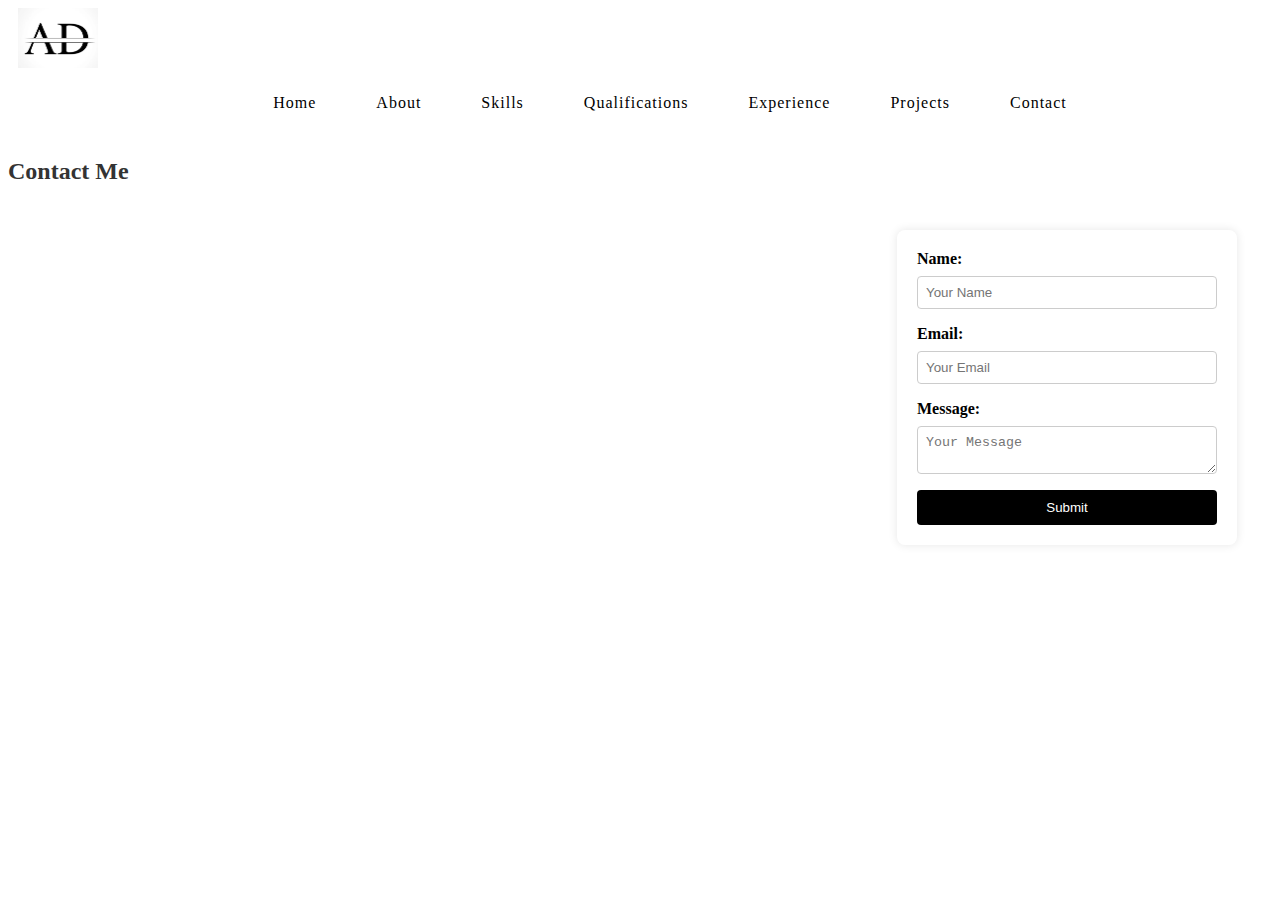
<file: contact.html>
<html>
<head>
    <link rel="stylesheet" href="portfolio.css">
    <link rel="stylesheet" href="contact.css">
    <link rel="icon" href="favicon.png" type="image/png">
    <meta charset="utf-8">
    <meta name="viewport" content="width=device-width, initial-scale=1">
    <title>Contact</title> 

</head>

<body
   <div>
         <header>

    <div class ="logoimg"> <a href ="#"><img src = "Logo AD.png"> </a>
    </div>
    
        <nav>
        
    
                <ul class="nav-links" style="float: right">
                    <li class="link active"><a href="#home">Home</a></li>
                    <li class="link"><a href="#about-section">About</a></li>
                    <li class="link"><a href="#skills-section">Skills</a></li>
                    <li class="link"><a href="#qualification-section">Qualifications</a></li>
                    <li class="link"><a href="#experience-section">Experience</a></li>
                    <li class="link"><a href="#portfolio-section">Projects</a></li>
                    <li class="link"><a href="#contact-section">Contact</a></li>
                </ul>
    
        </nav>
     </header>
</div>


<section id="contact-section"></section>
<h2>Contact Me</h2>

<div class="contact-form">
    <label for="name">Name:</label>
    <input type="text" id="name" name="name" placeholder="Your Name">

    <label for="email">Email:</label>
    <input type="email" id="email" name="email" placeholder="Your Email">

    <label for="message">Message:</label>
    <textarea id="message" name="message" placeholder="Your Message"></textarea>

    <button type="submit">Submit</button>
</div>
</section>
    
        
</body>
</html>
</file>
<file: portfolio.css>
CSS

html{
    scroll-behavior: smooth;
}

header {
    background-color:white;
    position: relative;
    
    
}

nav {
    width: 100%;
    padding: 0 10px;
    
    display: flex;
    justify-content: center ;
    align-items: center;
}

.logoimg img {
    margin-left: 10px;
    max-width: 80px; /* Adjust the maximum width as needed */
}

nav ul {
    list-style: none;
    display: flex;
    flex-wrap: wrap;
    float: center;
}

nav li {
    margin: 10px 15px;
    list-style: none;
}

nav a {
    font-size: 16px;
    text-transform: capitalize;
    text-decoration: none;
    letter-spacing: 1px;
    font-weight: 500;
    color: black;
    padding: 10px 15px;
    border-radius: 5px;
    transition: background-color 0.3s ease;
}

nav a:hover {
    background-color:#9f86c030; 
}

/* Media Query for Responsive Design */
@media only screen and (max-width: 768px) {
    nav {
        flex-direction: column;
        align-items: flex-start;
        padding: 20px;
    }

    nav ul {
        margin-top: 10px;
    }

    nav li {
        margin: 10px 0;
    }

    .logoimg img {
        margin-left: 0;
    }
}
.content-items h2,
.content-items h3 {
    text-align: left;
    color: white;
}

.top-left {
    position: absolute;
    font-size: 30px;
    top: 50px;
    left: 30px;
    margin: 150px;
}

.background-video {
    position: relative;
    height: 70vh; /* Adjust the height as needed */
    overflow: hidden;
}

video {
    width: 100%;
    object-fit: cover;
}

.content {
    position: absolute;
    top: 50%;
    left: 50%;
    transform: translate(-50%, -50%);
    color: black;
    text-align: center;
}

/* Media Queries for Responsive Design */
@media only screen and (max-width: 768px) {
    nav {
        height: auto;
        line-height: 1.5;
        padding: 10px;
    }

    .logoimg img {
        margin-left: 0;
    }

    nav ul {
        flex-direction: column;
        align-items: flex-start;
    }

    nav li {
        margin-right: 0;
        margin-bottom: 10px;
    }

    .background-video {
        height: 40vh;
    }

    .top-left {
        top: 20px;
        left: 20px;
        margin: 0;
    }
}
/* About Section */
.about-section {
    color: black;
    background-color: #fff;
    background-size: cover;
    height: 100vh;
}

.about-section h2 {
    padding-top: 30px;
    font-size: 50px;
    text-align: center;
}

.about-section .about-content {
    display: flex;
    flex-direction: column;
    align-items: center;
}

.about-section .about-content .column-left {
    width: 100%;
}

.about-section .about-content .column-left img {
    height: 70%;
    width: 90%;
    object-fit: cover;
    border-radius: 6px;
    margin-top: 20px;
    padding: 20px;
}

.about-section .about-content .column-right {
    width: 100%;
    padding: 20px;
}

.about-section .about-content .column-right div {
    font-size: 30px;
    font-weight: 600;
}

.about-section .about-content .column-right p {
    text-align: justify;
}

.about-section .about-content .column-right a {
    display: inline-block;
    background: black;
    color: #fff;
    font-size: 20px;
    font-weight: 500;
    padding: 10px 20px;
    margin-top: 20px;
    border-radius: 6px;
    border: 2px solid #be95c4;
    transition: all 0.3s ease;
}

.about-section .about-content .column-right a:hover {
    color: #be95c4;
    background: none;
    cursor: pointer;
}

/* Media Queries for Responsive Design */
@media only screen and (min-width: 769px) {
    .about-section .about-content {
        flex-direction: row;
        justify-content: space-between;
    }

    .about-section .about-content .column-left {
        width: 35%;
    }

    .about-section .about-content .column-right {
        width: 55%;
    }

    .about-section .about-content .column-right div,
    .about-section .about-content .column-right p {
        padding-top: 0;
        padding-right: 20%;
    }
}

@media only screen and (max-width: 768px) {
    .about-section {
        height: auto;
    }

    .about-section .about-content {
        text-align: center;
    }

    .about-section .about-content .column-left,
    .about-section .about-content .column-right {
        width: 100%;
    }

    .about-section .about-content .column-right div,
    .about-section .about-content .column-right p {
        padding-top: 20px;
        padding-right: 0;
    }
}
/* Skills Section */
.skills-section {
    padding: 50px 20px;
    background-color: #f9f9f9;
    text-align: center;
}

.skills-section h1 {
    font-size: 2.5em;
    margin-bottom: 30px;
    color: #2c3e50;
    text-transform: uppercase;
    letter-spacing: 1px;
}

/* Table Styling */
.skills-table {
    width: 90%;
    margin: 0 auto;
    border-collapse: separate;
    border-spacing: 0;
    background-color: #ffffff;
    border-radius: 10px;
    box-shadow: 0px 4px 15px rgba(0, 0, 0, 0.1);
    overflow: hidden;
}

.skills-table thead {
    background-color: #2c3e50;
    color: #ffffff;
}

.skills-table th {
    padding: 15px;
    font-size: 1.2em;
    text-align: center;
    text-transform: uppercase;
    letter-spacing: 1px;
}

.skills-table tbody tr {
    background-color: #ffffff;
    transition: background-color 0.3s ease;
}

.skills-table tbody tr:nth-child(even) {
    background-color: #f5f5f5;
}

.skills-table tbody tr:hover {
    background-color: #eaeaea;
}

.skills-table td {
    padding: 15px;
    text-align: left;
    vertical-align: top;
    font-size: 1em;
    color: #555;
}

.skills-table td strong {
    color: #2c3e50;
    font-weight: bold;
}

/* Responsive Design */
@media screen and (max-width: 768px) {
    .skills-table {
        width: 100%;
        font-size: 0.9em;
    }

    .skills-table th,
    .skills-table td {
        padding: 10px;
    }
}
/* Certification Section */
.certification-section {
    text-align: center;
    padding: 50px 20px;
    background-color: #f5f7fa; /* Light grayish background */
}

.certification-section h1 {
    font-size: 2.5em;
    margin-bottom: 30px;
    color: #34495e; /* Professional dark gray-blue */
    font-weight: bold;
    text-transform: uppercase;
}

/* Flex Container for Certifications */
.certification-container {
    display: flex;
    justify-content: center;
    align-items: stretch; /* Ensures all items have the same height */
    gap: 20px; /* Space between cards */
    flex-wrap: wrap; /* Wrap cards for responsiveness */
}

/* Card Style for Individual Certifications */
.certification-card {
    background-color: white;
    border-radius: 10px;
    box-shadow: 0 4px 10px rgba(0, 0, 0, 0.1);
    width: 300px; /* Fixed width for uniformity */
    text-align: center;
    padding: 15px;
    display: flex;
    flex-direction: column;
    align-items: center;
    justify-content: space-between;
    transition: transform 0.3s ease, box-shadow 0.3s ease;
}

.certification-card:hover {
    transform: translateY(-5px); /* Slight lift on hover */
    box-shadow: 0 6px 15px rgba(0, 0, 0, 0.2);
}

.certification-card img {
    width: 100%;
    max-width: 250px; /* Set maximum image width */
    height: 200px; /* Set fixed height to make all certifications equivalent */
    object-fit: contain; /* Ensures the image scales without distortion */
    border-radius: 8px;
    margin-bottom: 10px;
}

.certification-card h2 {
    font-size: 1.2em;
    color: #2c3e50;
    margin-bottom: 8px;
}

.certification-card p {
    font-size: 0.9em;
    color: #7f8c8d; /* Muted text for additional details */
}

/* Responsive Design */
@media screen and (max-width: 768px) {
    .certification-card {
        width: 90%; /* Adjust card size for smaller screens */
    }

    .certification-card img {
        max-width: 90%; /* Adjust image size for smaller screens */
        height: auto;
    }
}

/* Qualification*/

.qualification-section {
    color: black;
    background-color: white;
    background-size: cover;
    padding: 50px 20px; /* Adjust padding as needed */
    text-align: center;
}

.qualification-section h1 {
    font-size: 40px;
}

.education-container,
.education-container1,
.education-container2,
.education-container3 {
    background-color: #fff;
    padding: 20px;
    border-radius: 8px;
    box-shadow: 0 0 20px rgba(0, 0, 0, 0.1);
    width: 90%; /* Adjust width as needed */
    text-align: center;
    transition: transform 0.3s ease-in-out;
    margin: 10px auto;
}

.education-container:hover,
.education-container1:hover,
.education-container2:hover,
.education-container3:hover {
    transform: scale(1.05);
    background-color: #9f86c030;
}

h2 {
    color: #333;
    margin-bottom: 10px;
}

p {
    margin: 10px 0;
    color: #555;
}

/* Media Queries for Responsive Design */
@media only screen and (min-width: 768px) {
    .qualification-section {
        padding: 50px 100px;
    }

    .education-container,
    .education-container1,
    .education-container2,
    .education-container3 {
        width: 70%;
    }
}
/* Section Title */
.section-title {
    text-align: center;
    font-size: 2.5em;
    font-weight: bold;
    color: #2c3e50;
    margin-bottom: 30px;
    text-transform: none; /* Normal case */
}

/* Card Styling */
.card {
    margin: 20px auto;
    padding: 20px;
    width: 80%;
    max-width: 600px;
    background-color: #ffffff;
    border-radius: 12px;
    box-shadow: 0px 4px 15px rgba(0, 0, 0, 0.1);
    text-align: center;
}

.card h2 {
    font-size: 1.5em;
    font-weight: bold;
    color: #2c3e50;
    margin-bottom: 5px;
}

.card p {
    font-size: 1.2em;
    color: #7f8c8d;
    margin: 0;
}

/* Background for Section */
.experience-section {
    padding: 50px 20px;
    background-color: #f9f9f9;
}

/* Responsive Design */
@media screen and (max-width: 768px) {
    .card {
        width: 90%;
        padding: 15px;
    }

    .card h2 {
        font-size: 1.3em;
    }

    .card p {
        font-size: 1em;
    }
}

.project-showcase {
    padding: 50px 20px;
    text-align: center;
    background-color: #f9f9f9;
}

.project-showcase h1 {
    font-size: 2.5em;
    margin-bottom: 20px;
    color: #2c3e50;
    font-weight: bold;
}

.project-container {
    display: flex;
    gap: 20px;
    flex-wrap: wrap;
    justify-content: center;
}

.project {
    position: relative;
    width: 300px;
    height: 400px;
    overflow: hidden;
    cursor: pointer;
    border-radius: 10px;
    box-shadow: 0 4px 10px rgba(0, 0, 0, 0.2);
    transition: transform 0.3s ease, box-shadow 0.3s ease;
    background-color: #fff; /* Fallback color */
}

/* Images */
.project img {
    width: 100%;
    height: 100%;
    object-fit: cover;
    transition: transform 0.3s ease;
}

/* Info Container */
.project-info {
    position: absolute;
    bottom: 0;
    background: linear-gradient(to top, rgba(0, 0, 0, 0.8), rgba(0, 0, 0, 0.4)); /* Enhanced gradient */
    color: white;
    padding: 15px;
    text-align: left;
    width: 100%;
    transition: background 0.3s ease;
}

.project-info h2 {
    font-size: 1.3em;
    margin: 0;
    font-weight: bold;
    color: #fff; /* Text fully visible */
}

.project-info p {
    font-size: 1em;
    margin: 5px 0 0;
    color: #f0f0f0; /* Slightly lighter for better visibility */
}

/* Hover Effects */
.project:hover img {
    transform: scale(1.1);
}

.project:hover {
    transform: scale(1.05);
    box-shadow: 0 8px 20px rgba(0, 0, 0, 0.3);
}

.project:hover .project-info {
    background: rgba(0, 0, 0, 0.9); /* Fully dark background on hover */
}

/* Animations for smooth entry */
.project {
    opacity: 0;
    transform: translateY(30px);
    animation: fadeIn 0.8s ease-in-out forwards;
}

@keyframes fadeIn {
    0% {
        opacity: 0;
        transform: translateY(30px);
    }
    100% {
        opacity: 1;
        transform: translateY(0);
    }
}

/* Project Details (Hidden initially) */
.project-details {
    display: none;
    padding: 20px;
    background: white;
    border-radius: 10px;
    box-shadow: 0 4px 15px rgba(0, 0, 0, 0.2);
    max-width: 700px;
    margin: 30px auto;
    text-align: left;
}

.project-details ul {
    list-style: disc;
    margin: 15px 0 0 20px;
}

.project-details ul li {
    margin-bottom: 10px;
}

/* Responsive Design */
@media screen and (max-width: 768px) {
    .project-container {
        flex-direction: column;
        align-items: center;
    }

    .project {
        width: 90%; /* Full width for smaller screens */
        height: auto;
    }

    .project img {
        height: auto;
    }
}


/* contact */

.contact-section {
    color: black;
    background-color: #9f86c030;
    background-size: cover;
    height: 100vh;
}

.contact-section .title {
    padding-top: 60px;
    font-size: 6vh;
    color: black;
    text-align: center;
    padding-bottom: 4%;
}

.contact-section .contact-content .column-left {
    color: black;
    float: left;
    width: 30%;
    padding-left: 120px;
    padding-bottom: 30px;
}

.contact-section .contact-content .text {
    font-size: 30px;
    font-weight: 600;
    margin-bottom: 10px;
    color: black;
    margin-left: 25px;
}

.contact-section .contact-content .column-left p {
    text-align: left;
    color: black;
    margin-left: 25px;
}

.contact-section .contact-content .row {
    display: flex;
    height: 65px;
    align-items: center;
    color: black;
}

.contact-section .contact-content .row .info {
    margin-left: 30px;
    color: black;
}

.contact-section .contact-content .info .head {
    font-size: 18px;
    font-weight: 800;
    color: black;
    text-align: left;
}

.contact-section .contact-content .info .sub-title {
    color: black;
    text-align: left;
}

.contact-form {
    background-color: white;
    padding: 30px;
    border-radius: 8px;
    box-shadow: 0 0 10px rgba(0, 0, 0, 0.1);
    width: 300px;
    display: flex;
    flex-direction: column;
    float: right;
    margin-right: 175px;
}

.contact-form label {
    margin-bottom: 8px;
    font-weight: bold;
}

.contact-form input, .contact-form textarea {
    padding: 8px;
    margin-bottom: 16px;
    border: 1px solid #ccc;
    border-radius: 4px;
}

.contact-form button {
    background-color: black;
    color: #fff;
    padding: 10px;
    border: none;
    border-radius: 4px;
    cursor: pointer;
}

.contact-form button:hover {
    background-color: #e0b1cb;
}

.footer {
    text-transform: capitalize;
    height: 40px;
    text-align: center;
    margin-top: 0px;
    padding: 10px;
    background-color: whitesmoke;
    color: black;
}

/* Media query for screens smaller than 768px */
@media screen and (max-width: 768px) {
    .footer {
        font-size: 14px;
    }
}

.audio-container {
    background-color: #fff;
    padding: 20px;
    border-radius: 10px;
    box-shadow: 0 0 10px #9f86c030;
    margin-left: 30px;
}

.audio-container p {
    color: black;
}

audio {
    width: 100%;
    margin-top: 10px;
}

/* Media query for screens smaller than 768px */
@media screen and (max-width: 768px) {
    .contact-section .contact-content .column-left,
    .contact-form {
        width: 100%;
        float: none;
        margin: 0;
        padding: 15px;
    }

    .contact-section .contact-content .column-left,
    .contact-form label,
    .contact-form input,
    .contact-form textarea,
    .contact-form button {
        font-size: 16px;
    }
}

.footer {
    text-transform: capitalize;
    height: 40px;
    text-align: center;
    margin-top: 0px;
    padding: 10px;
    background-color: whitesmoke;
    color: black;
}

/* Media query for screens smaller than 768px */
@media screen and (max-width: 768px) {
    .footer {
        font-size: 14px;
    }
}

/* Contact Section */


/* Contact Me */


/*

.contact-section {
    color: black;
    background-color:#9f86c030;
    background-size: cover;
    height: 100vh;
}




.contact-section .title {
    padding-top: 60px;
    font-size: 6vh;
    color: black;
    text-align: center;
    padding-bottom: 4%;
}

.contact-section .contact-content .column-left {
    color: black;
    float: left;
    width: 30%;
    padding-left: 120px;
    padding-bottom: 30px;
}

.contact-section .contact-content .text {
    font-size: 30px;
    font-weight: 600;
    margin-bottom: 10px;
    color: black;
    margin-left: 25px;
}

.contact-section .contact-content .column-left p {
    text-align: left;
    color: black;
    margin-left: 25px;
}


.contact-section .contact-content .row {
    display: flex;
    height: 65px;
    align-items: center;
   
    color: black;
}

.contact-section .contact-content .row .info {
    margin-left: 30px;
    color: black;
}

.contact-section .contact-content .info .head {
    font-size: 18px;
    font-weight: 800;
    color: black;
    text-align: left;

}

.contact-section .contact-content .info .sub-title {
    color: black;
    text-align: left;
}

.contact-form {
    background-color: white;
    padding: 30px;
    border-radius: 8px;
    box-shadow: 0 0 10px rgba(0, 0, 0, 0.1);
    width: 300px;
    display: flex;
    flex-direction: column;
    float: right;
    margin-right: 175px;
}

.contact-form label {
    margin-bottom: 8px;
    font-weight: bold;
}

.contact-form input, .contact-form textarea {
    padding: 8px;
    margin-bottom: 16px;
    border: 1px solid #ccc;
    border-radius: 4px;
}

.contact-form button {
    background-color: black;
    color: #fff;
    padding: 10px;
    border: none;
    border-radius: 4px;
    cursor: pointer;
}

.contact-form button:hover {
    background-color: #e0b1cb;
}




.footer {
    text-transform: capitalize;
    height: 40px;
    text-align: center;
    margin-top: 0px;
    padding: 10px;
    background-color: whitesmoke;
    color: black;
}





.audio-container {
    background-color: #fff;
    padding: 20px;
    border-radius: 10px;
    box-shadow: 0 0 10px #9f86c030;
    margin-left: 30px;

}

.audio-container p{
    color: black;
}

audio {
    width: 100%;
    margin-top: 10px;
}



audio::-webkit-media-controls-panel {
    background-color: #9f86c030;
    color: #fff;
    border-radius: 5px;
}

audio::-webkit-media-controls-play-button,
audio::-webkit-media-controls-pause-button {
    color: #fff;
}
 */



/*
.box {
    width: 100%;
    margin: 10;
    padding: 15%;
    border: 1px;
    position: relative;
    justify-content: center;
}

.box-1 {
    background: url(stock.jpeg);
    background-repeat: no-repeat;
    background-position: center;
    background-size: cover;
    border-radius: 10px 10px 10px 10px;
    color: #fff;
    height: 268px;
}

.first {
    display: block;
    position: relative;
    max-width: 100%;
}

.second {
    position: relative;
    padding: 20px;
    border: 1px solid #fff;
    height: 220px;
    width: 308px;
}

.box-1 .second {
    opacity: 0;
    backface-visibility: hidden;
}

.box-1:hover {
    background: black;
    transition: 0.3s;
}

.box-1:hover .second {
    opacity: 1;
    transition: opacity 0.8s;
}

.box-1:hover .first {
    display: none;
}
*/


/*
.contact-form {
    background-color: white;
    padding: 30px;
    border-radius: 8px;
    box-shadow: 0 0 10px rgba(0, 0, 0, 0.1);
    width: 300px;
    display: flex;
    flex-direction: column;
    float: right;
    margin-right: 175px;
}

.contact-form label {
    margin-bottom: 8px;
    font-weight: bold;
}

.contact-form input, .contact-form textarea {
    padding: 8px;
    margin-bottom: 16px;
    border: 1px solid #ccc;
    border-radius: 4px;
}

.contact-form button {
    background-color: black;
    color: #fff;
    padding: 10px;
    border: none;
    border-radius: 4px;
    cursor: pointer;
}

.contact-form button:hover {
    background-color: #e0b1cb;
}
*/
</file>
<file: contact.css>
.contact-section h2{
    color: black;
    margin-bottom: 10px;
    font-size: 30px;
    text-align: center;
    padding: 10px;
}
.contact-form {
    background-color: #white;
    padding: 20px;
    border-radius: 8px;
    box-shadow: 0 0 10px rgba(0, 0, 0, 0.1);
    width: 300px;
    display: flex;
    flex-direction: column;
    float: right;
    margin: 35px;
}

.contact-form label {
    margin-bottom: 8px;
    font-weight: bold;
}

.contact-form input, .contact-form textarea {
    padding: 8px;
    margin-bottom: 16px;
    border: 1px solid #ccc;
    border-radius: 4px;
}

.contact-form button {
    background-color: black;
    color: #fff;
    padding: 10px;
    border: none;
    border-radius: 4px;
    cursor: pointer;
}

.contact-form button:hover {
    background-color: #e0b1cb;
}
</file>
